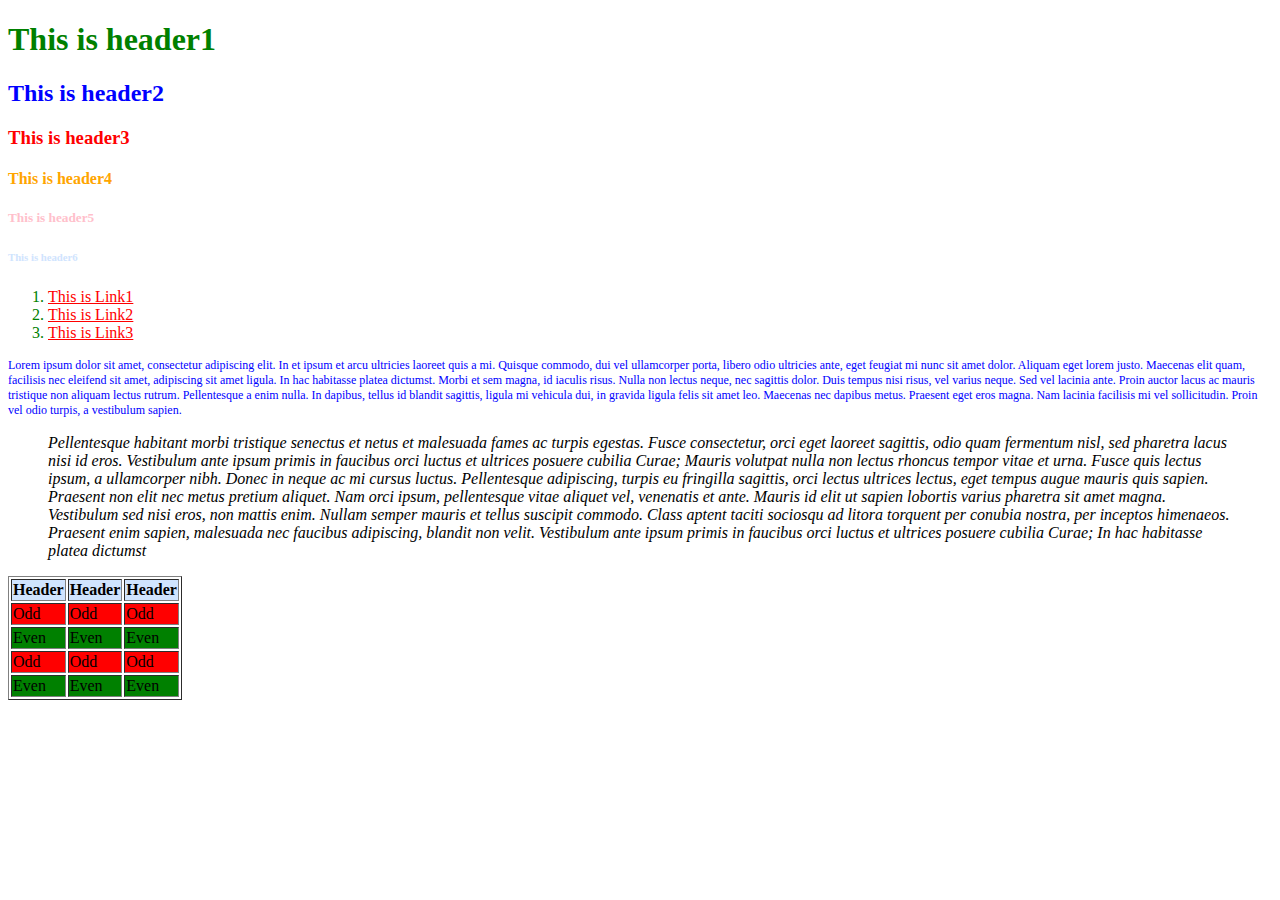
<file: Assign04-part1/index.html>
<!DOCTYPE html PUBLIC "-//W3C//DTD XHTML 1.0 Strict//EN" 
        "http://www.w3.org/TR/xhtml1/DTD/xhtml1-strict.dtd">
<html xmlns="http://www.w3.org/1999/xhtml" xml:lang="en">

<head>

<title> Assignment04 Part1 </title>
<link rel=stylesheet type="text/css" href="part1.css">
</head> 

<body>
<h1> This is header1 </h1>
<h2> This is header2 </h2>
<h3> This is header3 </h3>
<h4> This is header4 </h4>
<h5> This is header5 </h5>
<h6> This is header6 </h6>
<ol>
 <li> <a href="link1">This is Link1 </a></li>
 <li> <a href="link2">This is Link2 </a></li>
 <li> <a href="link3">This is Link3 </a></li>
</ol>
 
<p>
Lorem ipsum dolor sit amet, consectetur adipiscing elit. In et ipsum et arcu ultricies laoreet quis a mi. Quisque commodo, dui vel ullamcorper porta, libero odio ultricies ante, eget feugiat mi nunc sit amet dolor. Aliquam eget lorem justo. Maecenas elit quam, facilisis nec eleifend sit amet, adipiscing sit amet ligula. In hac habitasse platea dictumst. Morbi et sem magna, id iaculis risus. Nulla non lectus neque, nec sagittis dolor. Duis tempus nisi risus, vel varius neque. Sed vel lacinia ante. Proin auctor lacus ac mauris tristique non aliquam lectus rutrum. Pellentesque a enim nulla. In dapibus, tellus id blandit sagittis, ligula mi vehicula dui, in gravida ligula felis sit amet leo. Maecenas nec dapibus metus. Praesent eget eros magna. Nam lacinia facilisis mi vel sollicitudin. Proin vel odio turpis, a vestibulum sapien. 
</p>

<blockquote>
Pellentesque habitant morbi tristique senectus et netus et malesuada fames ac turpis egestas. Fusce consectetur, orci eget laoreet sagittis, odio quam fermentum nisl, sed pharetra lacus nisi id eros. Vestibulum ante ipsum primis in faucibus orci luctus et ultrices posuere cubilia Curae; Mauris volutpat nulla non lectus rhoncus tempor vitae et urna. Fusce quis lectus ipsum, a ullamcorper nibh. Donec in neque ac mi cursus luctus. Pellentesque adipiscing, turpis eu fringilla sagittis, orci lectus ultrices lectus, eget tempus augue mauris quis sapien. Praesent non elit nec metus pretium aliquet. Nam orci ipsum, pellentesque vitae aliquet vel, venenatis et ante. Mauris id elit ut sapien lobortis varius pharetra sit amet magna. Vestibulum sed nisi eros, non mattis enim. Nullam semper mauris et tellus suscipit commodo. Class aptent taciti sociosqu ad litora torquent per conubia nostra, per inceptos himenaeos. Praesent enim sapien, malesuada nec faucibus adipiscing, blandit non velit. Vestibulum ante ipsum primis in faucibus orci luctus et ultrices posuere cubilia Curae; In hac habitasse platea dictumst
</blockquote>

<table border="1">
<tr>
<th class="class-header"> Header </th>
<th class="class-header"> Header </th>
<th class="class-header"> Header </th>
</tr>

<tr>
<td class="class-odd-row"> Odd </td>
<td class="class-odd-row"> Odd </td>
<td class="class-odd-row"> Odd </td>
</tr>

<tr>
<td class="class-even-row"> Even </td>
<td class="class-even-row"> Even </td>
<td class="class-even-row"> Even </td>
</tr>

<tr>
<td class="class-odd-row"> Odd </td>
<td class="class-odd-row"> Odd </td>
<td class="class-odd-row"> Odd </td>
</tr>

<tr>
<td class="class-even-row"> Even </td>
<td class="class-even-row"> Even </td>
<td class="class-even-row"> Even </td>
</tr>
</table>


</body>

</html>
</file>
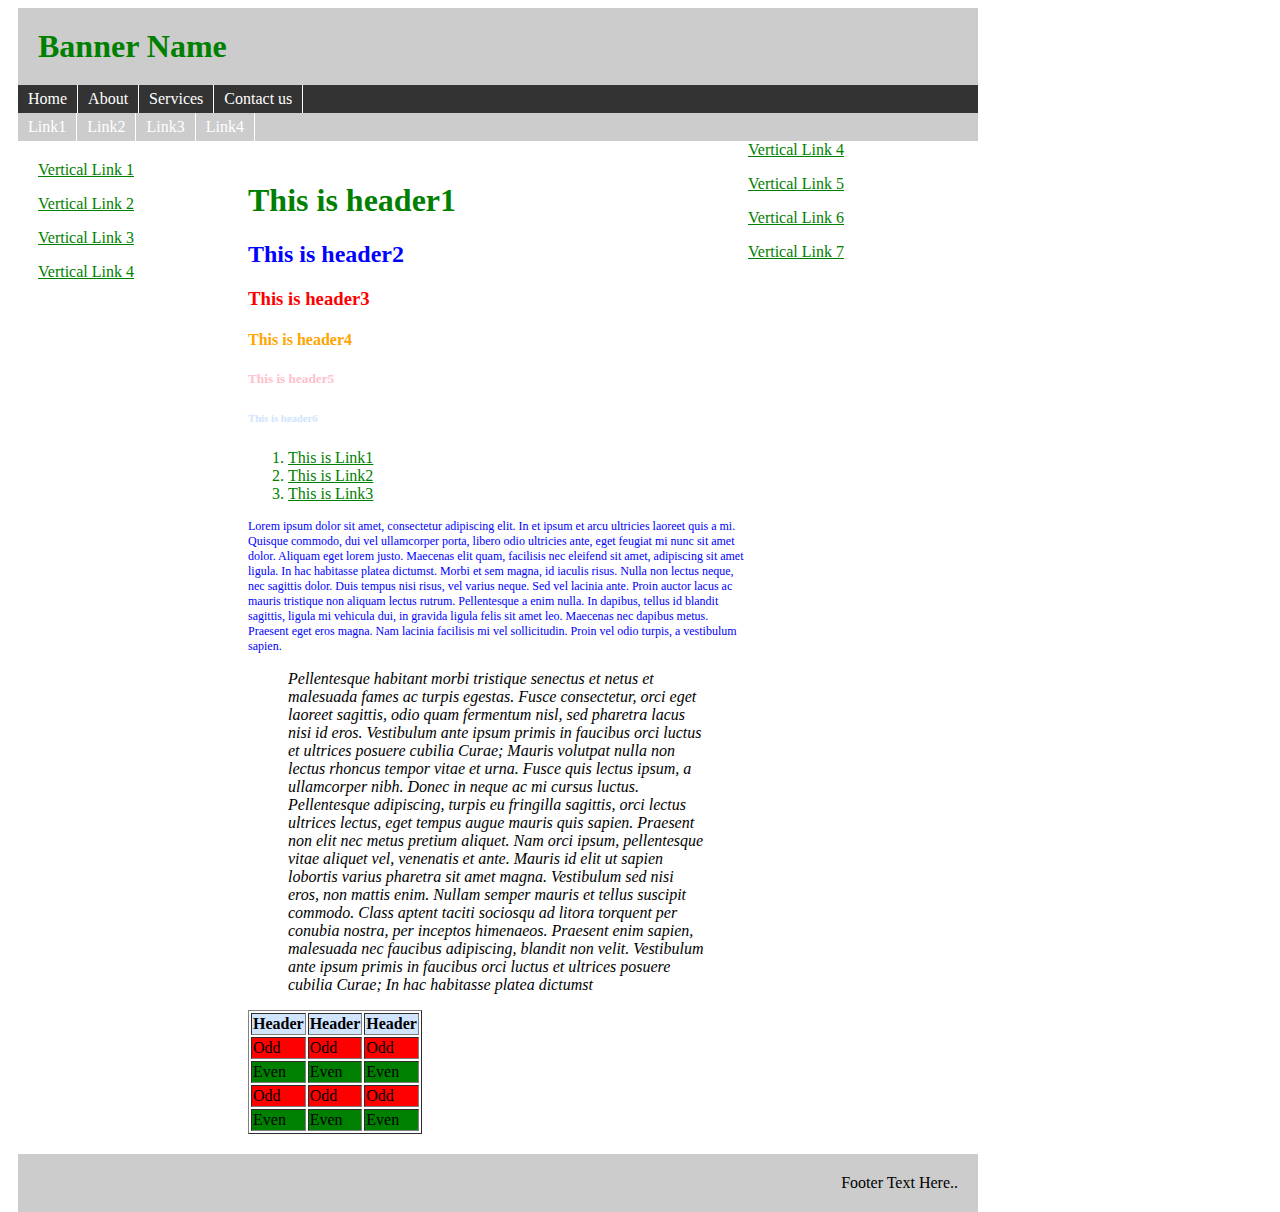
<file: Assign04-part2/index.html>
<!DOCTYPE html PUBLIC "-//W3C//DTD XHTML 1.0 Strict//EN"
         "http://www.w3.org/TR/xhtml1/DTD/xhtml1-strict.dtd">
<html xmlns="http://www.w3.org/1999/xhtml" xml:lang="en">
	<head>
		<title>Assignment04 Part1</title>
		<link rel=stylesheet type="text/css" href="example.css">
		<link rel=stylesheet type="text/css" href="style.css">
	</head>
	<body>
		<div id="container">
			<div id="banner">
				<h1>
					Banner Name
				</h1>
			</div>
			<div id="primaryLinks">
				<ul>
					<li class="horizontalMenu">
						<a href="#">Home</a>
					</li>
					<li class="horizontalMenu">
						<a href="#">About</a>
					</li>
					<li class="horizontalMenu">
						<a href="#">Services</a>
					</li>
					<li class="horizontalMenu">
						<a href="#">Contact us</a>
					</li>
				</ul>
			</div>
			<div id="secondaryLinks">
				<ul>
					<li class="horizontalMenu">
						<a href="#">Link1</a>
					</li>
					<li class="horizontalMenu">
						<a href="#">Link2</a>
					</li>
					<li class="horizontalMenu">
						<a href="#">Link3</a>
					</li>
					<li class="horizontalMenu">
						<a href="#">Link4</a>
					</li>
				</ul>
			</div>
			<div id="content-container">
				<div id="left">
					<ul>
						<li class="verticalMenu">
							<a href="#">Vertical Link 1</a>
						</li>
						<li class="verticalMenu">
							<a href="#">Vertical Link 2</a>
						</li>
						<li class="verticalMenu">
							<a href="#">Vertical Link 3</a>
						</li>
						<li class="verticalMenu">
							<a href="#">Vertical Link 4</a>
						</li>
					</ul>
				</div>
				<div id="center">
					<h1>
						This is header1
					</h1>
					<h2>
						This is header2
					</h2>
					<h3>
						This is header3
					</h3>
					<h4>
						This is header4
					</h4>
					<h5>
						This is header5
					</h5>
					<h6>
						This is header6
					</h6>
					<ol>
						<li>
							<a href="link1">This is Link1 </a>
						</li>
						<li>
							<a href="link2">This is Link2 </a>
						</li>
						<li>
							<a href="link3">This is Link3 </a>
						</li>
					</ol>
					<p>
						Lorem ipsum dolor sit amet, consectetur adipiscing elit. In et
						ipsum et arcu ultricies laoreet quis a mi. Quisque commodo, dui
						vel ullamcorper porta, libero odio ultricies ante, eget feugiat mi
						nunc sit amet dolor. Aliquam eget lorem justo. Maecenas elit quam,
						facilisis nec eleifend sit amet, adipiscing sit amet ligula. In
						hac habitasse platea dictumst. Morbi et sem magna, id iaculis
						risus. Nulla non lectus neque, nec sagittis dolor. Duis tempus
						nisi risus, vel varius neque. Sed vel lacinia ante. Proin auctor
						lacus ac mauris tristique non aliquam lectus rutrum. Pellentesque
						a enim nulla. In dapibus, tellus id blandit sagittis, ligula mi
						vehicula dui, in gravida ligula felis sit amet leo. Maecenas nec
						dapibus metus. Praesent eget eros magna. Nam lacinia facilisis mi
						vel sollicitudin. Proin vel odio turpis, a vestibulum sapien.
					</p>
					<blockquote>
						Pellentesque habitant morbi tristique senectus et netus et
						malesuada fames ac turpis egestas. Fusce consectetur, orci eget
						laoreet sagittis, odio quam fermentum nisl, sed pharetra lacus
						nisi id eros. Vestibulum ante ipsum primis in faucibus orci luctus
						et ultrices posuere cubilia Curae; Mauris volutpat nulla non
						lectus rhoncus tempor vitae et urna. Fusce quis lectus ipsum, a
						ullamcorper nibh. Donec in neque ac mi cursus luctus. Pellentesque
						adipiscing, turpis eu fringilla sagittis, orci lectus ultrices
						lectus, eget tempus augue mauris quis sapien. Praesent non elit
						nec metus pretium aliquet. Nam orci ipsum, pellentesque vitae
						aliquet vel, venenatis et ante. Mauris id elit ut sapien lobortis
						varius pharetra sit amet magna. Vestibulum sed nisi eros, non
						mattis enim. Nullam semper mauris et tellus suscipit commodo.
						Class aptent taciti sociosqu ad litora torquent per conubia
						nostra, per inceptos himenaeos. Praesent enim sapien, malesuada
						nec faucibus adipiscing, blandit non velit. Vestibulum ante ipsum
						primis in faucibus orci luctus et ultrices posuere cubilia Curae;
						In hac habitasse platea dictumst
					</blockquote>
					<table border="1">
						<tr>
							<th class="class-header">
								Header
							</th>
							<th class="class-header">
								Header
							</th>
							<th class="class-header">
								Header
							</th>
						</tr>
						<tr>
							<td class="class-odd-row">
								Odd
							</td>
							<td class="class-odd-row">
								Odd
							</td>
							<td class="class-odd-row">
								Odd
							</td>
						</tr>
						<tr>
							<td class="class-even-row">
								Even
							</td>
							<td class="class-even-row">
								Even
							</td>
							<td class="class-even-row">
								Even
							</td>
						</tr>
						<tr>
							<td class="class-odd-row">
								Odd
							</td>
							<td class="class-odd-row">
								Odd
							</td>
							<td class="class-odd-row">
								Odd
							</td>
						</tr>
						<tr>
							<td class="class-even-row">
								Even
							</td>
							<td class="class-even-row">
								Even
							</td>
							<td class="class-even-row">
								Even
							</td>
						</tr>
					</table>
				</div>
				<div id="right">
					<ul>
						<li>
							<a href="#">Vertical Link 4</a>
						</li>
						<li>
							<a href="#">Vertical Link 5</a>
						</li>
						<li>
							<a href="#">Vertical Link 6</a>
						</li>
						<li>
							<a href="#">Vertical Link 7</a>
						</li>
					</ul>
				</div>
				<div id="footer">
					Footer Text Here..
				</div>
			</div>
		</div>
	</body>
</html>
</file>
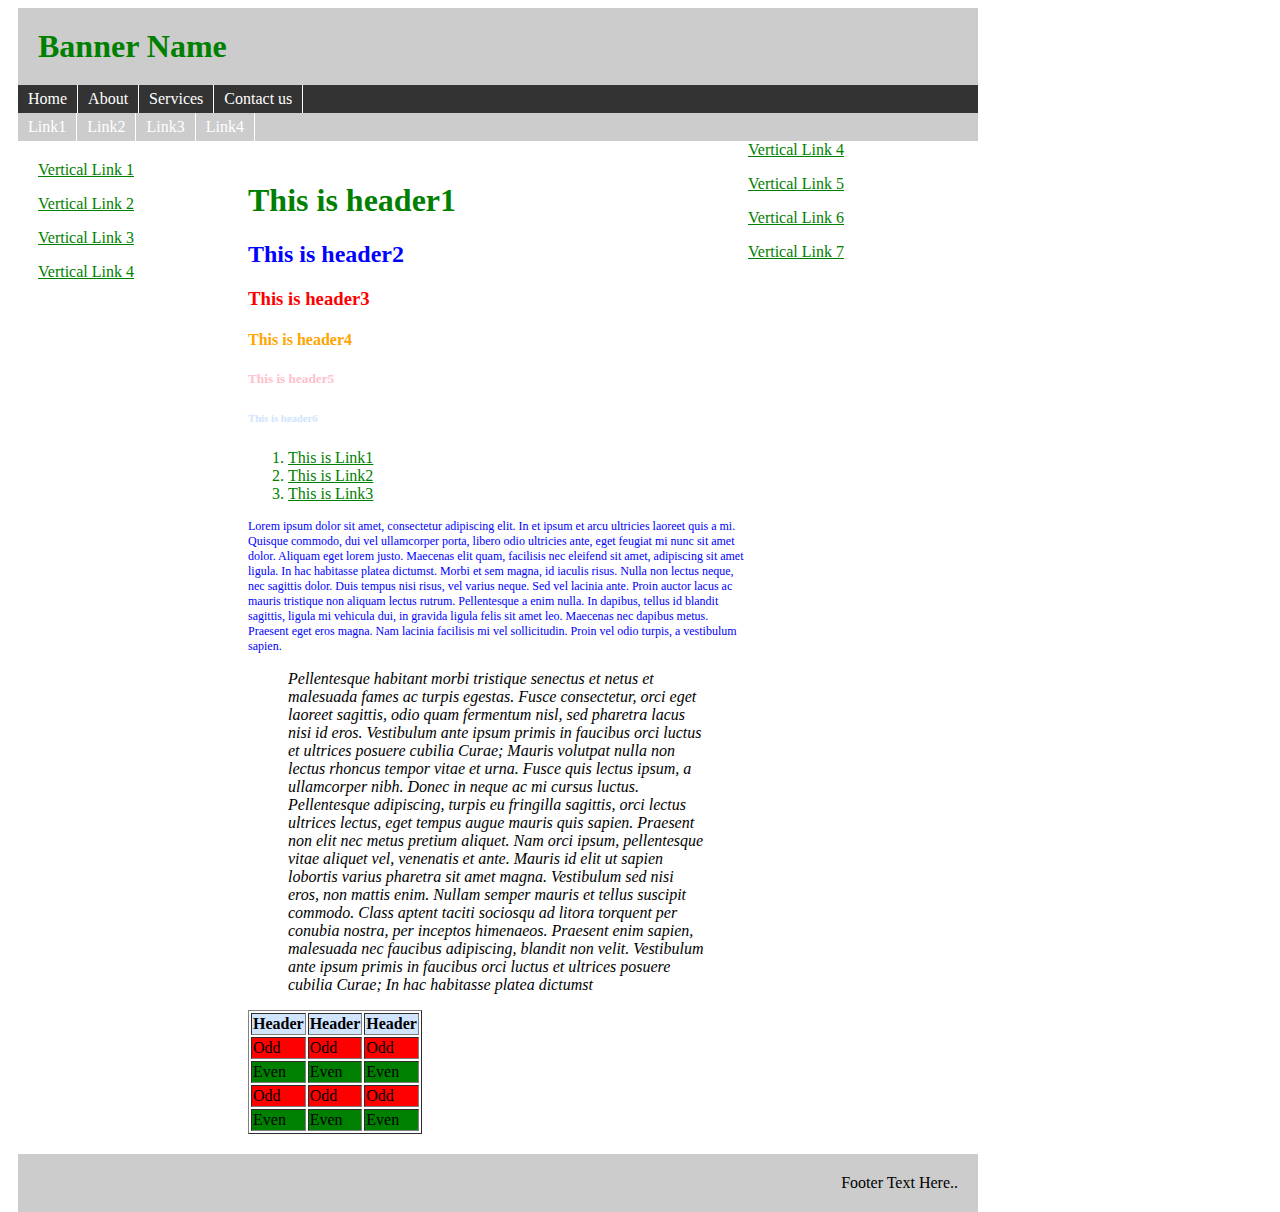
<file: Assign04-part2/screen/index.html>
<!DOCTYPE html PUBLIC "-//W3C//DTD XHTML 1.0 Strict//EN"
         "http://www.w3.org/TR/xhtml1/DTD/xhtml1-strict.dtd">
<html xmlns="http://www.w3.org/1999/xhtml" xml:lang="en">
	<head>
		<title>Assignment04 Part1</title>
		<link rel=stylesheet type="text/css" href="layout-fixed.css" media="screen">
		<link rel=stylesheet type="text/css" href="style.css" media="screen">
	</head>
	<body>
		<div id="container">
			<div id="banner">
				<h1>
					Banner Name
				</h1>
			</div>
			<div id="primaryLinks">
				<ul>
					<li class="horizontalMenu">
						<a href="#">Home</a>
					</li>
					<li class="horizontalMenu">
						<a href="#">About</a>
					</li>
					<li class="horizontalMenu">
						<a href="#">Services</a>
					</li>
					<li class="horizontalMenu">
						<a href="#">Contact us</a>
					</li>
				</ul>
			</div>
			<div id="secondaryLinks">
				<ul>
					<li class="horizontalMenu">
						<a href="#">Link1</a>
					</li>
					<li class="horizontalMenu">
						<a href="#">Link2</a>
					</li>
					<li class="horizontalMenu">
						<a href="#">Link3</a>
					</li>
					<li class="horizontalMenu">
						<a href="#">Link4</a>
					</li>
				</ul>
			</div>
			<div id="content-container">
				<div id="left">
					<ul>
						<li class="verticalMenu">
							<a href="#">Vertical Link 1</a>
						</li>
						<li class="verticalMenu">
							<a href="#">Vertical Link 2</a>
						</li>
						<li class="verticalMenu">
							<a href="#">Vertical Link 3</a>
						</li>
						<li class="verticalMenu">
							<a href="#">Vertical Link 4</a>
						</li>
					</ul>
				</div>
				<div id="center">
					<h1>
						This is header1
					</h1>
					<h2>
						This is header2
					</h2>
					<h3>
						This is header3
					</h3>
					<h4>
						This is header4
					</h4>
					<h5>
						This is header5
					</h5>
					<h6>
						This is header6
					</h6>
					<ol>
						<li>
							<a href="link1">This is Link1 </a>
						</li>
						<li>
							<a href="link2">This is Link2 </a>
						</li>
						<li>
							<a href="link3">This is Link3 </a>
						</li>
					</ol>
					<p>
						Lorem ipsum dolor sit amet, consectetur adipiscing elit. In et
						ipsum et arcu ultricies laoreet quis a mi. Quisque commodo, dui
						vel ullamcorper porta, libero odio ultricies ante, eget feugiat mi
						nunc sit amet dolor. Aliquam eget lorem justo. Maecenas elit quam,
						facilisis nec eleifend sit amet, adipiscing sit amet ligula. In
						hac habitasse platea dictumst. Morbi et sem magna, id iaculis
						risus. Nulla non lectus neque, nec sagittis dolor. Duis tempus
						nisi risus, vel varius neque. Sed vel lacinia ante. Proin auctor
						lacus ac mauris tristique non aliquam lectus rutrum. Pellentesque
						a enim nulla. In dapibus, tellus id blandit sagittis, ligula mi
						vehicula dui, in gravida ligula felis sit amet leo. Maecenas nec
						dapibus metus. Praesent eget eros magna. Nam lacinia facilisis mi
						vel sollicitudin. Proin vel odio turpis, a vestibulum sapien.
					</p>
					<blockquote>
						Pellentesque habitant morbi tristique senectus et netus et
						malesuada fames ac turpis egestas. Fusce consectetur, orci eget
						laoreet sagittis, odio quam fermentum nisl, sed pharetra lacus
						nisi id eros. Vestibulum ante ipsum primis in faucibus orci luctus
						et ultrices posuere cubilia Curae; Mauris volutpat nulla non
						lectus rhoncus tempor vitae et urna. Fusce quis lectus ipsum, a
						ullamcorper nibh. Donec in neque ac mi cursus luctus. Pellentesque
						adipiscing, turpis eu fringilla sagittis, orci lectus ultrices
						lectus, eget tempus augue mauris quis sapien. Praesent non elit
						nec metus pretium aliquet. Nam orci ipsum, pellentesque vitae
						aliquet vel, venenatis et ante. Mauris id elit ut sapien lobortis
						varius pharetra sit amet magna. Vestibulum sed nisi eros, non
						mattis enim. Nullam semper mauris et tellus suscipit commodo.
						Class aptent taciti sociosqu ad litora torquent per conubia
						nostra, per inceptos himenaeos. Praesent enim sapien, malesuada
						nec faucibus adipiscing, blandit non velit. Vestibulum ante ipsum
						primis in faucibus orci luctus et ultrices posuere cubilia Curae;
						In hac habitasse platea dictumst
					</blockquote>
					<table border="1">
						<tr>
							<th class="class-header">
								Header
							</th>
							<th class="class-header">
								Header
							</th>
							<th class="class-header">
								Header
							</th>
						</tr>
						<tr>
							<td class="class-odd-row">
								Odd
							</td>
							<td class="class-odd-row">
								Odd
							</td>
							<td class="class-odd-row">
								Odd
							</td>
						</tr>
						<tr>
							<td class="class-even-row">
								Even
							</td>
							<td class="class-even-row">
								Even
							</td>
							<td class="class-even-row">
								Even
							</td>
						</tr>
						<tr>
							<td class="class-odd-row">
								Odd
							</td>
							<td class="class-odd-row">
								Odd
							</td>
							<td class="class-odd-row">
								Odd
							</td>
						</tr>
						<tr>
							<td class="class-even-row">
								Even
							</td>
							<td class="class-even-row">
								Even
							</td>
							<td class="class-even-row">
								Even
							</td>
						</tr>
					</table>
				</div>
				<div id="right">
					<ul>
						<li>
							<a href="#">Vertical Link 4</a>
						</li>
						<li>
							<a href="#">Vertical Link 5</a>
						</li>
						<li>
							<a href="#">Vertical Link 6</a>
						</li>
						<li>
							<a href="#">Vertical Link 7</a>
						</li>
					</ul>
				</div>
				<div id="footer">
					Footer Text Here..
				</div>
			</div>
		</div>
	</body>
</html>
</file>
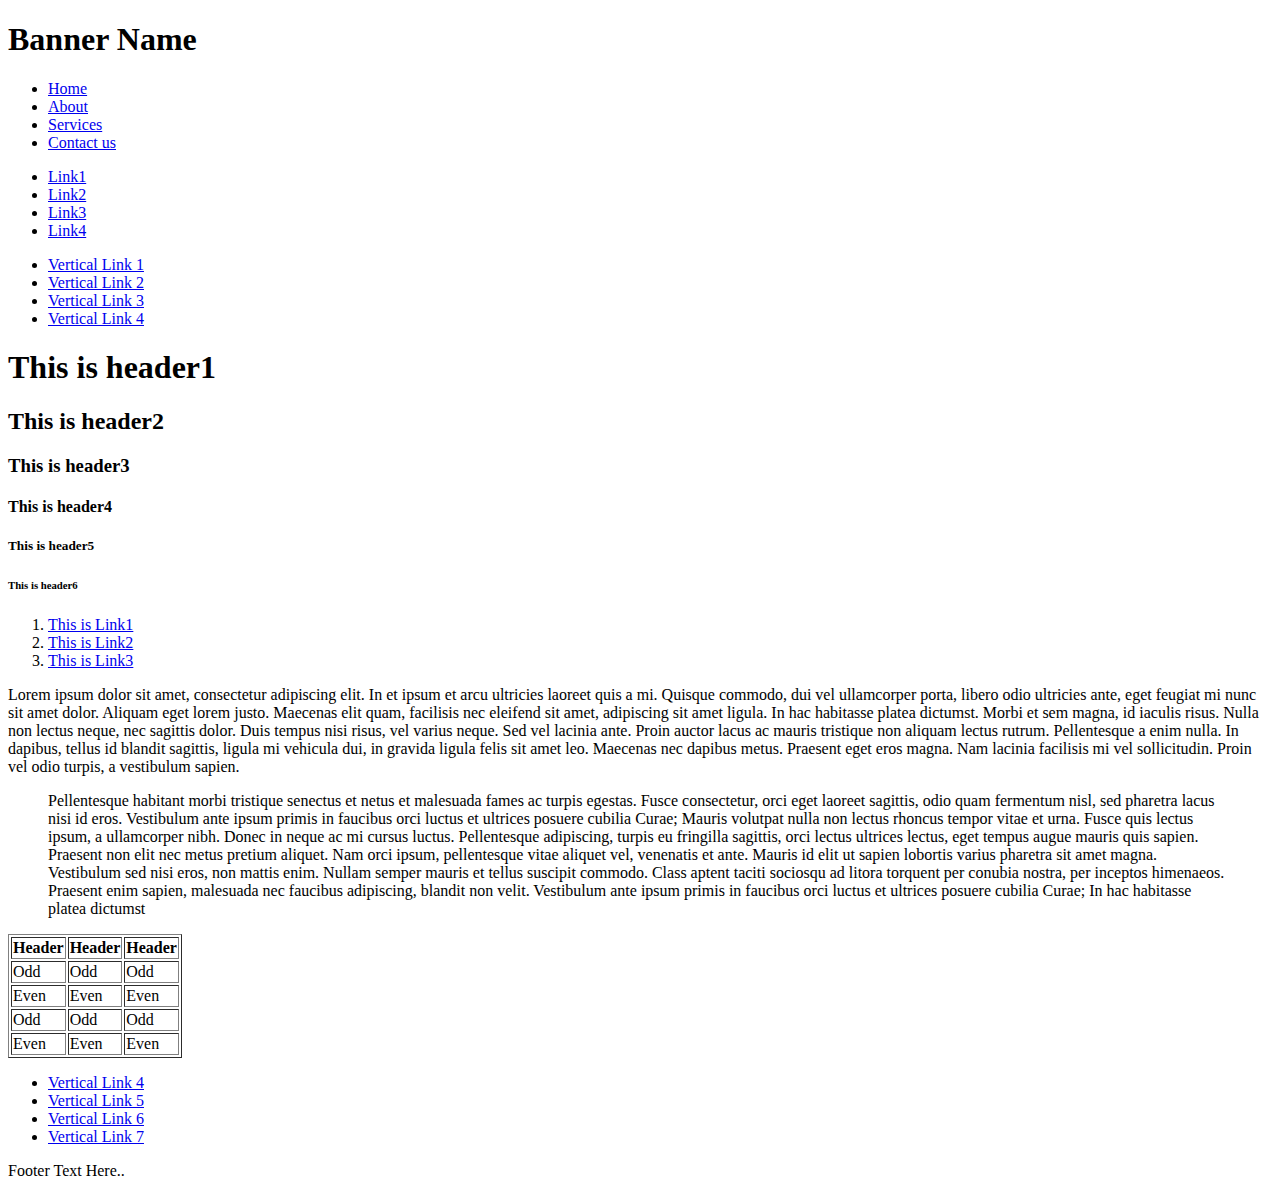
<file: Assign04-part2/print/index-print.html>
<!DOCTYPE html PUBLIC "-//W3C//DTD XHTML 1.0 Strict//EN"
         "http://www.w3.org/TR/xhtml1/DTD/xhtml1-strict.dtd">
<html xmlns="http://www.w3.org/1999/xhtml" xml:lang="en">
	<head>
		<title>Assignment04 Part1</title>
		<link rel=stylesheet type="text/css" href="layout-fixed.css" media="print">
		<link rel=stylesheet type="text/css" href="print.css" media="print">
	</head>
	<body>
		<div id="container">
			<div id="banner">
				<h1>
					Banner Name
				</h1>
			</div>
			<div id="primaryLinks">
				<ul>
					<li class="horizontalMenu">
						<a href="#">Home</a>
					</li>
					<li class="horizontalMenu">
						<a href="#">About</a>
					</li>
					<li class="horizontalMenu">
						<a href="#">Services</a>
					</li>
					<li class="horizontalMenu">
						<a href="#">Contact us</a>
					</li>
				</ul>
			</div>
			<div id="secondaryLinks">
				<ul>
					<li class="horizontalMenu">
						<a href="#">Link1</a>
					</li>
					<li class="horizontalMenu">
						<a href="#">Link2</a>
					</li>
					<li class="horizontalMenu">
						<a href="#">Link3</a>
					</li>
					<li class="horizontalMenu">
						<a href="#">Link4</a>
					</li>
				</ul>
			</div>
			<div id="content-container">
				<div id="left">
					<ul>
						<li class="verticalMenu">
							<a href="#">Vertical Link 1</a>
						</li>
						<li class="verticalMenu">
							<a href="#">Vertical Link 2</a>
						</li>
						<li class="verticalMenu">
							<a href="#">Vertical Link 3</a>
						</li>
						<li class="verticalMenu">
							<a href="#">Vertical Link 4</a>
						</li>
					</ul>
				</div>
				<div id="center">
					<h1>
						This is header1
					</h1>
					<h2>
						This is header2
					</h2>
					<h3>
						This is header3
					</h3>
					<h4>
						This is header4
					</h4>
					<h5>
						This is header5
					</h5>
					<h6>
						This is header6
					</h6>
					<ol>
						<li>
							<a href="link1">This is Link1 </a>
						</li>
						<li>
							<a href="link2">This is Link2 </a>
						</li>
						<li>
							<a href="link3">This is Link3 </a>
						</li>
					</ol>
					<p>
						Lorem ipsum dolor sit amet, consectetur adipiscing elit. In et
						ipsum et arcu ultricies laoreet quis a mi. Quisque commodo, dui
						vel ullamcorper porta, libero odio ultricies ante, eget feugiat mi
						nunc sit amet dolor. Aliquam eget lorem justo. Maecenas elit quam,
						facilisis nec eleifend sit amet, adipiscing sit amet ligula. In
						hac habitasse platea dictumst. Morbi et sem magna, id iaculis
						risus. Nulla non lectus neque, nec sagittis dolor. Duis tempus
						nisi risus, vel varius neque. Sed vel lacinia ante. Proin auctor
						lacus ac mauris tristique non aliquam lectus rutrum. Pellentesque
						a enim nulla. In dapibus, tellus id blandit sagittis, ligula mi
						vehicula dui, in gravida ligula felis sit amet leo. Maecenas nec
						dapibus metus. Praesent eget eros magna. Nam lacinia facilisis mi
						vel sollicitudin. Proin vel odio turpis, a vestibulum sapien.
					</p>
					<blockquote>
						Pellentesque habitant morbi tristique senectus et netus et
						malesuada fames ac turpis egestas. Fusce consectetur, orci eget
						laoreet sagittis, odio quam fermentum nisl, sed pharetra lacus
						nisi id eros. Vestibulum ante ipsum primis in faucibus orci luctus
						et ultrices posuere cubilia Curae; Mauris volutpat nulla non
						lectus rhoncus tempor vitae et urna. Fusce quis lectus ipsum, a
						ullamcorper nibh. Donec in neque ac mi cursus luctus. Pellentesque
						adipiscing, turpis eu fringilla sagittis, orci lectus ultrices
						lectus, eget tempus augue mauris quis sapien. Praesent non elit
						nec metus pretium aliquet. Nam orci ipsum, pellentesque vitae
						aliquet vel, venenatis et ante. Mauris id elit ut sapien lobortis
						varius pharetra sit amet magna. Vestibulum sed nisi eros, non
						mattis enim. Nullam semper mauris et tellus suscipit commodo.
						Class aptent taciti sociosqu ad litora torquent per conubia
						nostra, per inceptos himenaeos. Praesent enim sapien, malesuada
						nec faucibus adipiscing, blandit non velit. Vestibulum ante ipsum
						primis in faucibus orci luctus et ultrices posuere cubilia Curae;
						In hac habitasse platea dictumst
					</blockquote>
					<table border="1">
						<tr>
							<th class="class-header">
								Header
							</th>
							<th class="class-header">
								Header
							</th>
							<th class="class-header">
								Header
							</th>
						</tr>
						<tr>
							<td class="class-odd-row">
								Odd
							</td>
							<td class="class-odd-row">
								Odd
							</td>
							<td class="class-odd-row">
								Odd
							</td>
						</tr>
						<tr>
							<td class="class-even-row">
								Even
							</td>
							<td class="class-even-row">
								Even
							</td>
							<td class="class-even-row">
								Even
							</td>
						</tr>
						<tr>
							<td class="class-odd-row">
								Odd
							</td>
							<td class="class-odd-row">
								Odd
							</td>
							<td class="class-odd-row">
								Odd
							</td>
						</tr>
						<tr>
							<td class="class-even-row">
								Even
							</td>
							<td class="class-even-row">
								Even
							</td>
							<td class="class-even-row">
								Even
							</td>
						</tr>
					</table>
				</div>
				<div id="right">
					<ul>
						<li>
							<a href="#">Vertical Link 4</a>
						</li>
						<li>
							<a href="#">Vertical Link 5</a>
						</li>
						<li>
							<a href="#">Vertical Link 6</a>
						</li>
						<li>
							<a href="#">Vertical Link 7</a>
						</li>
					</ul>
				</div>
				<div id="footer">
					Footer Text Here..
				</div>
			</div>
		</div>
	</body>
</html>
</file>
<file: Assign04-part1/part1.css>
h1{
font-family:"Times New Roman";
color:green;
}

h2{
font-family:"Times New Roman";
color:blue;
}

h3{
font-family:"Times New Roman";
color:red;
}

h4{
font-family:"Times New Roman";
color:orange;
}

h5{
font-family:"Times New Roman";
color:pink;
}

h6{
font-family:"Times New Roman";
color:#d0e4fe;
}

li{
color:green;
}

a:link {
color:red;
}

a:hover{
color:blue;
}

p{
font-family:"Times New Roman";
font-size:12px;
color:blue;
}

blockquote{
font-style:italic
}

.class-odd-row{
background-color:red;
}

.class-even-row{
background-color:green;
}

.class-header{
background-color:#d0e4fe;
}
</file>
<file: Assign04-part2/example.css>
#container
{
	margin: 0 10px 0 10px;
	width: 960px;
	background: #fff;
}

#banner
{
	background: #ccc;
	padding: 20px;
}

#banner h1 { margin: 0; }

#primaryLinks
{
	float: left;
	width: 960px;
	background: #333;
}

#primaryLinks ul
{
	margin: 0;
	padding: 0;
}


#primaryLinks li a
{
	display: block;
	float: left;
	padding: 5px 10px;
	color: #fff;
	text-decoration: none;
	border-right: 1px solid #fff;
}

#primaryLinks li a:hover { background: #383; }

#secondaryLinks
{
	float: left;
	width: 960px;
	background: #ccc;
}

#secondaryLinks ul
{
	margin: 0;
	padding: 0;
}

#secondaryLinks ul li
{
	list-style-type: none;
	display: inline;
}

#secondaryLinks li a
{
	display: block;
	float: left;
	padding: 5px 10px;
	color: #fff;
	text-decoration: none;
	border-right: 1px solid #fff;
}

#secondaryLinks li a:hover { background: #383; }
#content-container
{
	float: left;
	width: 960px;
	background: #fff;
}

#left
{
	float: left;
	width: 160px;
	padding: 20px 0;
	margin: 0 20px;
	display: inline;
}

#left ul
{
	margin: 0;
	padding: 0;
}

#left ul li
{
	margin: 0 0 1em;
	padding: 0;
	list-style-type: none;
}

#center
{
	float: left;
	width: 500px;
	padding: 20px 0;
	margin: 0 0 0 30px;
}


#aside
{
	float: right;
	width: 200px;
	padding: 20px 0;
	margin: 0 20px 0 0;
	display: inline;
}

#right ul
{
	margin: 0;
	padding: 0;
}

#right ul li
{
	margin: 0 0 1em;
	padding: 0;
	list-style-type: none;
}

#footer
{
	clear: left;
	background: #ccc;
	text-align: right;
	padding: 20px;
	height: 1%;
}
</file>
<file: Assign04-part2/style.css>
h1 {
	font-family: "Times New Roman";
	color: green;
}

h2 {
	font-family: "Times New Roman";
	color: blue;
}

h3 {
	font-family: "Times New Roman";
	color: red;
}

h4 {
	font-family: "Times New Roman";
	color: orange;
}

h5 {
	font-family: "Times New Roman";
	color: pink;
}

h6 {
	font-family: "Times New Roman";
	color: #d0e4fe;
}

li {
	color: green;
}

a:link {
	color: green;
}

a:hover {
	color: blue;
}

a:visited {
	color: red;
}

a:active {
	color: yellow;
}
p {
	font-family: "Times New Roman";
	font-size: 12px;
	color: blue;
}

blockquote {
	font-style: italic
}

.class-odd-row {
	background-color: red;
}

.class-even-row {
	background-color: green;
}

.class-header {
	background-color: #d0e4fe;
}

.horizontalMenu{
	list-style-type: none;
	display: inline;
}

.verticalMenu{
	list-style-type: none;
}
</file>
<file: Assign04-part2/screen/layout-fixed.css>
#container
{
	margin: 0 10px 0 10px;
	width: 960px;
	background: #fff;
}

#banner
{
	background: #ccc;
	padding: 20px;
}

#banner h1 { margin: 0; }

#primaryLinks
{
	float: left;
	width: 960px;
	background: #333;
}

#primaryLinks ul
{
	margin: 0;
	padding: 0;
}


#primaryLinks li a
{
	display: block;
	float: left;
	padding: 5px 10px;
	color: #fff;
	text-decoration: none;
	border-right: 1px solid #fff;
}

#primaryLinks li a:hover { background: #383; }

#secondaryLinks
{
	float: left;
	width: 960px;
	background: #ccc;
}

#secondaryLinks ul
{
	margin: 0;
	padding: 0;
}

#secondaryLinks ul li
{
	list-style-type: none;
	display: inline;
}

#secondaryLinks li a
{
	display: block;
	float: left;
	padding: 5px 10px;
	color: #fff;
	text-decoration: none;
	border-right: 1px solid #fff;
}

#secondaryLinks li a:hover { background: #383; }
#content-container
{
	float: left;
	width: 960px;
	background: #fff;
}

#left
{
	float: left;
	width: 160px;
	padding: 20px 0;
	margin: 0 20px;
	display: inline;
}

#left ul
{
	margin: 0;
	padding: 0;
}

#left ul li
{
	margin: 0 0 1em;
	padding: 0;
	list-style-type: none;
}

#center
{
	float: left;
	width: 500px;
	padding: 20px 0;
	margin: 0 0 0 30px;
}


#aside
{
	float: right;
	width: 200px;
	padding: 20px 0;
	margin: 0 20px 0 0;
	display: inline;
}

#right ul
{
	margin: 0;
	padding: 0;
}

#right ul li
{
	margin: 0 0 1em;
	padding: 0;
	list-style-type: none;
}

#footer
{
	clear: left;
	background: #ccc;
	text-align: right;
	padding: 20px;
	height: 1%;
}
</file>
<file: Assign04-part2/screen/style.css>
h1 {
	font-family: "Times New Roman";
	color: green;
}

h2 {
	font-family: "Times New Roman";
	color: blue;
}

h3 {
	font-family: "Times New Roman";
	color: red;
}

h4 {
	font-family: "Times New Roman";
	color: orange;
}

h5 {
	font-family: "Times New Roman";
	color: pink;
}

h6 {
	font-family: "Times New Roman";
	color: #d0e4fe;
}

li {
	color: green;
}

a:link {
	color: green;
}

a:hover {
	color: blue;
}

a:visited {
	color: red;
}

a:active {
	color: yellow;
}
p {
	font-family: "Times New Roman";
	font-size: 12px;
	color: blue;
}

blockquote {
	font-style: italic
}

.class-odd-row {
	background-color: red;
}

.class-even-row {
	background-color: green;
}

.class-header {
	background-color: #d0e4fe;
}

.horizontalMenu{
	list-style-type: none;
	display: inline;
}

.verticalMenu{
	list-style-type: none;
}
</file>
<file: Assign04-part2/print/layout-fixed.css>
#container
{
	margin: 0 10px 0 10px;
	width: 960px;
	background: #fff;
}

#banner
{
	background: #ccc;
	padding: 20px;
}

#banner h1 { margin: 0; }

#primaryLinks
{
	float: left;
	width: 960px;
	background: #333;
}

#primaryLinks ul
{
	margin: 0;
	padding: 0;
}


#primaryLinks li a
{
	display: block;
	float: left;
	padding: 5px 10px;
	color: #fff;
	text-decoration: none;
	border-right: 1px solid #fff;
}

#primaryLinks li a:hover { background: #383; }

#secondaryLinks
{
	float: left;
	width: 960px;
	background: #ccc;
}

#secondaryLinks ul
{
	margin: 0;
	padding: 0;
}

#secondaryLinks ul li
{
	list-style-type: none;
	display: inline;
}

#secondaryLinks li a
{
	display: block;
	float: left;
	padding: 5px 10px;
	color: #fff;
	text-decoration: none;
	border-right: 1px solid #fff;
}

#secondaryLinks li a:hover { background: #383; }
#content-container
{
	float: left;
	width: 960px;
	background: #fff;
}

#left
{
	float: left;
	width: 160px;
	padding: 20px 0;
	margin: 0 20px;
	display: inline;
}

#left ul
{
	margin: 0;
	padding: 0;
}

#left ul li
{
	margin: 0 0 1em;
	padding: 0;
	list-style-type: none;
}

#center
{
	float: left;
	width: 500px;
	padding: 20px 0;
	margin: 0 0 0 30px;
}


#aside
{
	float: right;
	width: 200px;
	padding: 20px 0;
	margin: 0 20px 0 0;
	display: inline;
}

#right ul
{
	margin: 0;
	padding: 0;
}

#right ul li
{
	margin: 0 0 1em;
	padding: 0;
	list-style-type: none;
}

#footer
{
	clear: left;
	background: #ccc;
	text-align: right;
	padding: 20px;
	height: 1%;
}
</file>
<file: Assign04-part2/print/print.css>
h1 {
	font-family: "Times New Roman";
	color: green;
}

h2 {
	font-family: "Times New Roman";
	color: blue;
}

h3 {
	font-family: "Times New Roman";
	color: red;
}

h4 {
	font-family: "Times New Roman";
	color: orange;
}

h5 {
	font-family: "Times New Roman";
	color: pink;
}

h6 {
	font-family: "Times New Roman";
	color: #d0e4fe;
}

li {
	color: green;
}

a:link {
	color: green;
}

a:hover {
	color: blue;
}

a:visited {
	color: red;
}

a:active {
	color: yellow;
}
p {
	font-family: "Times New Roman";
	font-size: 12px;
	color: blue;
}

blockquote {
	font-style: italic
}

.class-odd-row {
	background-color: red;
}

.class-even-row {
	background-color: green;
}

.class-header {
	background-color: #d0e4fe;
}

.horizontalMenu{
	list-style-type: none;
	display: inline;
}

.verticalMenu{
	list-style-type: none;
}
</file>
